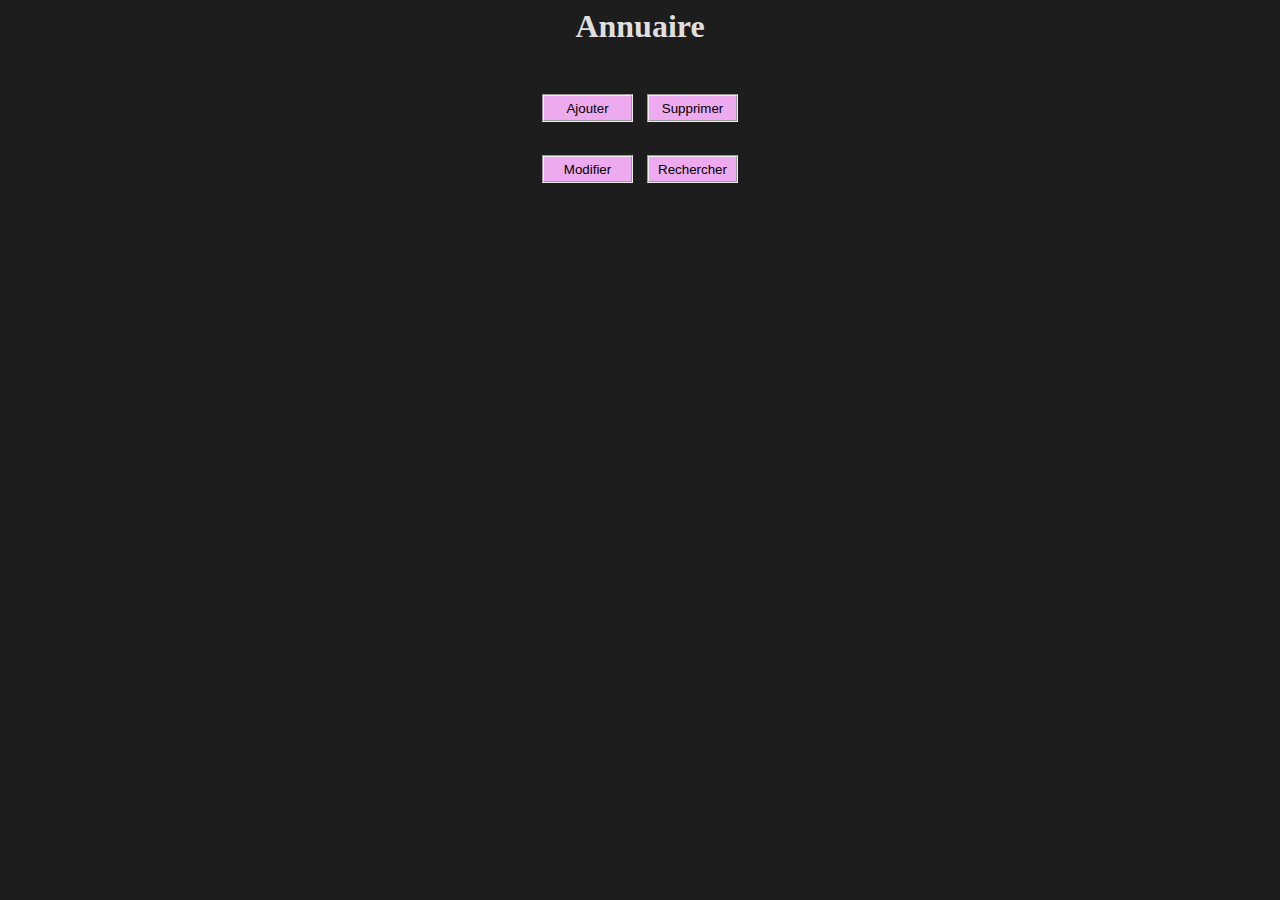
<file: index.html>
<!DOCTYPE html>
<html lang="fr">
<head>
    <meta charset="UTF-8">
    <meta http-equiv="X-UA-Compatible" content="IE=edge">
    <meta name="viewport" content="width=device-width, initial-scale=1.0">
    <title>Accueil</title>
    <link href="https://cdn.jsdelivr.net/npm/bootstrap@5.1.3/dist/css/bootstrap.min.css" rel="stylesheet" integrity="sha384-1BmE4kWBq78iYhFldvKuhfTAU6auU8tT94WrHftjDbrCEXSU1oBoqyl2QvZ6jIW3" crossorigin="anonymous">
    <link rel="stylesheet" href="./css/style.css">
    <link rel="shortcut icon" href="./img/icon.png" type="image/png">
</head>
<body>
    <div class="container">
        <div class="col-12" align="center">
            <h1>Annuaire</h1>
        </div>
        <div class="col-12" align="center">
            <div>
                <button onclick="goto_ajouter();">Ajouter</button>
                <button onclick="goto_supprimer();">Supprimer</button>
            </div>
                
            <div>
                <button onclick="goto_modifier();">Modifier</button>
                <button onclick="goto_rechercher();">Rechercher</button>
            </div>
        </div>
    </div>

    <script src="./js/accueil.js"></script>
    <script src="https://cdn.jsdelivr.net/npm/@popperjs/core@2.10.2/dist/umd/popper.min.js" integrity="sha384-7+zCNj/IqJ95wo16oMtfsKbZ9ccEh31eOz1HGyDuCQ6wgnyJNSYdrPa03rtR1zdB" crossorigin="anonymous"></script>
    <script src="https://cdn.jsdelivr.net/npm/bootstrap@5.1.3/dist/js/bootstrap.min.js" integrity="sha384-QJHtvGhmr9XOIpI6YVutG+2QOK9T+ZnN4kzFN1RtK3zEFEIsxhlmWl5/YESvpZ13" crossorigin="anonymous"></script>
</body>
</html>
</file>
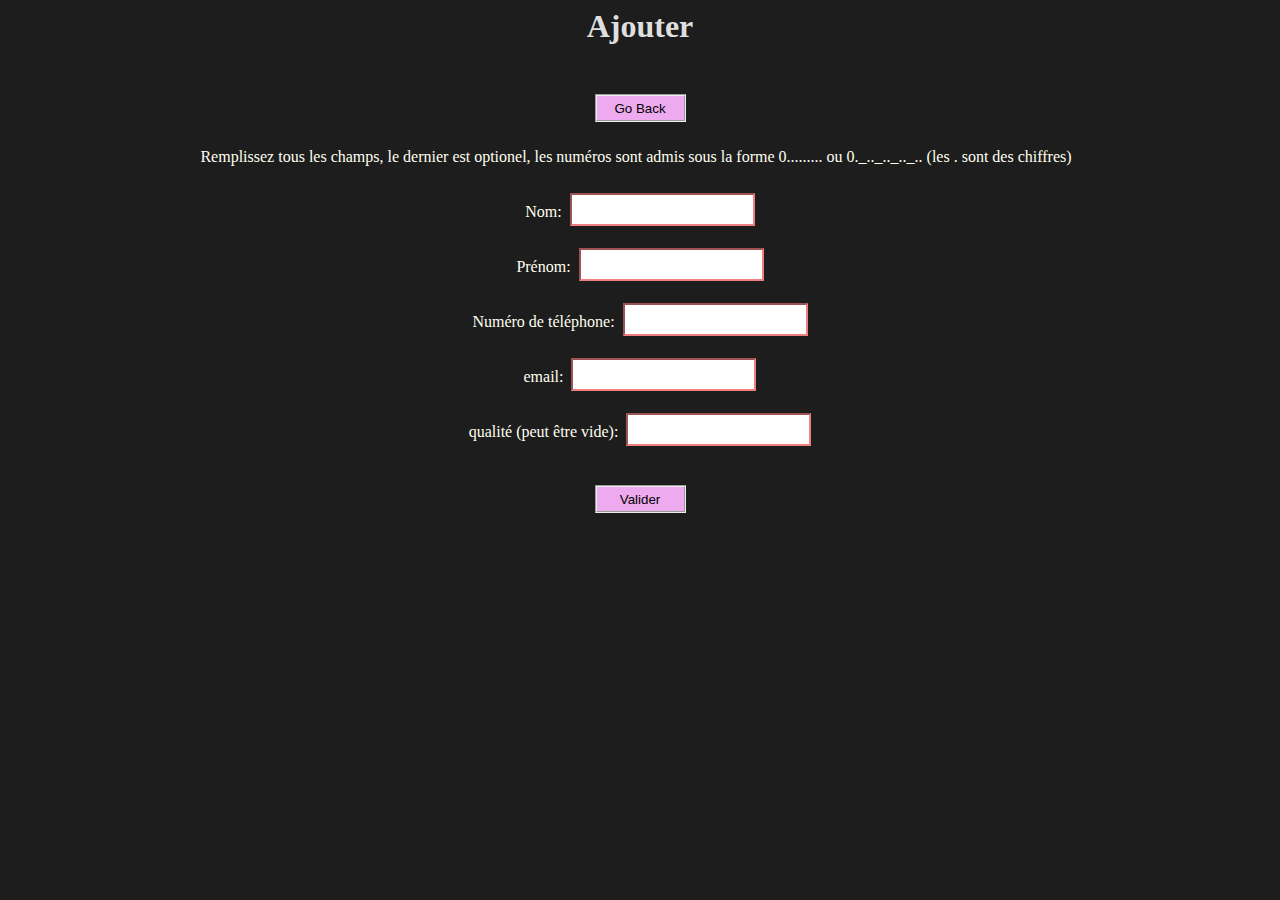
<file: html/ajouter.html>
<!DOCTYPE html>
<html lang="fr">
<head>
    <meta charset="UTF-8">
    <meta http-equiv="X-UA-Compatible" content="IE=edge">
    <meta name="viewport" content="width=device-width, initial-scale=1.0">
    <title>Ajouter</title>
    <link href="https://cdn.jsdelivr.net/npm/bootstrap@5.1.3/dist/css/bootstrap.min.css" rel="stylesheet" integrity="sha384-1BmE4kWBq78iYhFldvKuhfTAU6auU8tT94WrHftjDbrCEXSU1oBoqyl2QvZ6jIW3" crossorigin="anonymous">
    <link rel="stylesheet" href="./../css/style.css">
    <link rel="shortcut icon" href="./../img/icon.png" type="image/png">
</head>
<body>
    <div class="container">
        <div class="col-12" align="center"><h1>Ajouter</h1></div>
        <div class="col-12" align="center">
            <button onclick="go_back();">Go Back</button>
        </div>

        <div class="col-12" align="center">
            <div class="col-9">
                <p>Remplissez tous les champs, le dernier est optionel, les numéros sont admis sous la forme 0......... ou 0._.._.._.._.. (les . sont des chiffres)</p>
                <form action="./../php/ajouter.php" method="post">
                    <div id ="toflex">
                        <p>Nom: </p>
                        <input type="text" name="nom" id="nom"></input>
                    </div>
                    <div id ="toflex">
                        <p>Prénom: </p>
                        <input type="text" name="prenom" id="prenom"></input>
                    </div>
                    <div id ="toflex">
                        <p>Numéro de téléphone: </p>
                        <input type="text" name="numero" id="num"></input>
                    </div>
                    <div id ="toflex">
                        <p>email: </p>
                        <input type="text" name="mail" id="mail"></input>
                    </div>
                    <div id ="toflex">
                        <p>qualité (peut être vide): </p>
                        <input type="text" name="qualite" id="quality"></input>
                    </div>
                    <button type="submit">Valider</button>
                </form>
            </div>
        </div>
    </div>

    <script src="./../js/go_back.js"></script>
    <script src="https://cdn.jsdelivr.net/npm/@popperjs/core@2.10.2/dist/umd/popper.min.js" integrity="sha384-7+zCNj/IqJ95wo16oMtfsKbZ9ccEh31eOz1HGyDuCQ6wgnyJNSYdrPa03rtR1zdB" crossorigin="anonymous"></script>
    <script src="https://cdn.jsdelivr.net/npm/bootstrap@5.1.3/dist/js/bootstrap.min.js" integrity="sha384-QJHtvGhmr9XOIpI6YVutG+2QOK9T+ZnN4kzFN1RtK3zEFEIsxhlmWl5/YESvpZ13" crossorigin="anonymous"></script>
</body>
</html>
</file>
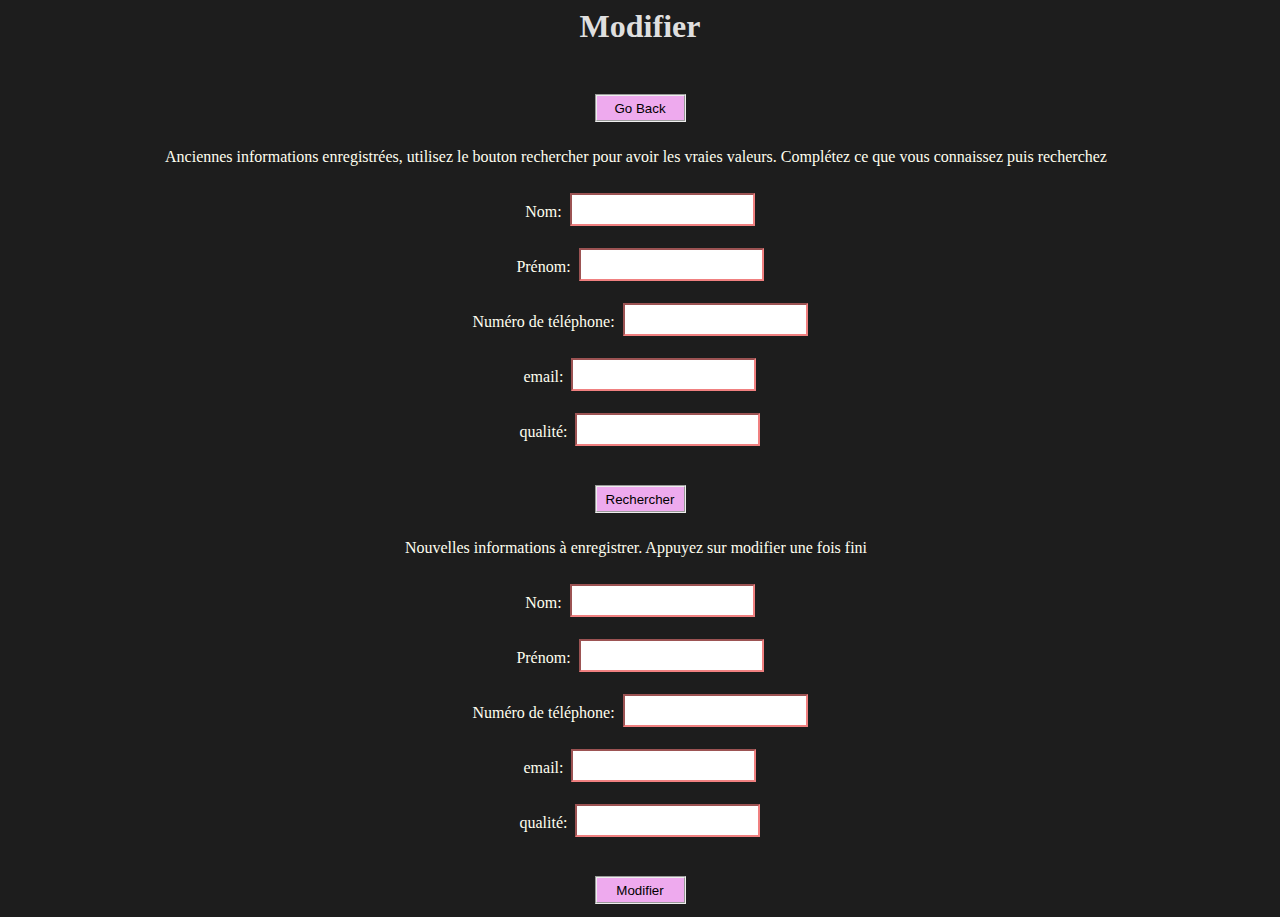
<file: html/modifier.html>
<!DOCTYPE html>
<html lang="fr">
<head>
    <meta charset="UTF-8">
    <meta http-equiv="X-UA-Compatible" content="IE=edge">
    <meta name="viewport" content="width=device-width, initial-scale=1.0">
    <title>Modifier</title>
    <link href="https://cdn.jsdelivr.net/npm/bootstrap@5.1.3/dist/css/bootstrap.min.css" rel="stylesheet" integrity="sha384-1BmE4kWBq78iYhFldvKuhfTAU6auU8tT94WrHftjDbrCEXSU1oBoqyl2QvZ6jIW3" crossorigin="anonymous">
    <link rel="stylesheet" href="./../css/style.css">
    <link rel="shortcut icon" href="./../img/icon.png" type="image/png">
</head>
<body>
    <div class="container">
        <div class="col-12" align="center"><h1>Modifier</h1></div>
        <div class="col-12" align="center">
            <button onclick="go_back();">Go Back</button>
        </div>

        <div class="col-12" align="center">
            <div class="col-9">
                <p>Anciennes informations enregistrées, utilisez le bouton rechercher pour avoir les vraies valeurs. Complétez ce que vous connaissez puis recherchez</p>
                <form action="./../php/modifier.php" method="post">
                    <div id ="toflex">
                        <p>Nom: </p>
                        <input type="text" name="" id="nom"></input>
                    </div>
                    <div id ="toflex">
                        <p>Prénom: </p>
                        <input type="text" name="" id="prenom"></input>
                    </div>
                    <div id ="toflex">
                        <p>Numéro de téléphone: </p>
                        <input type="text" name="" id="num"></input>
                    </div>
                    <div id ="toflex">
                        <p>email: </p>
                        <input type="text" name="" id="mail"></input>
                    </div>
                    <div id ="toflex">
                        <p>qualité: </p>
                        <input type="text" name="" id="quality"></input>
                    </div>
                    <button type="submit" name="research">Rechercher</button>
                    <p>Nouvelles informations à enregistrer. Appuyez sur modifier une fois fini</p>
                    <div id ="toflex">
                        <p>Nom: </p>
                        <input type="text" name="" id="nom"></input>
                    </div>
                    <div id ="toflex">
                        <p>Prénom: </p>
                        <input type="text" name="" id="prenom"></input>
                    </div>
                    <div id ="toflex">
                        <p>Numéro de téléphone: </p>
                        <input type="text" name="" id="num"></input>
                    </div>
                    <div id ="toflex">
                        <p>email: </p>
                        <input type="text" name="" id="mail"></input>
                    </div>
                    <div id ="toflex">
                        <p>qualité: </p>
                        <input type="text" name="" id="quality"></input>
                    </div>
                    <button type="submit" name="modify">Modifier</button>
                </form>
            </div>
        </div>
    </div>

    <script src="./../js/go_back.js"></script>
    <script src="https://cdn.jsdelivr.net/npm/@popperjs/core@2.10.2/dist/umd/popper.min.js" integrity="sha384-7+zCNj/IqJ95wo16oMtfsKbZ9ccEh31eOz1HGyDuCQ6wgnyJNSYdrPa03rtR1zdB" crossorigin="anonymous"></script>
    <script src="https://cdn.jsdelivr.net/npm/bootstrap@5.1.3/dist/js/bootstrap.min.js" integrity="sha384-QJHtvGhmr9XOIpI6YVutG+2QOK9T+ZnN4kzFN1RtK3zEFEIsxhlmWl5/YESvpZ13" crossorigin="anonymous"></script>
</body>
</html>
</file>
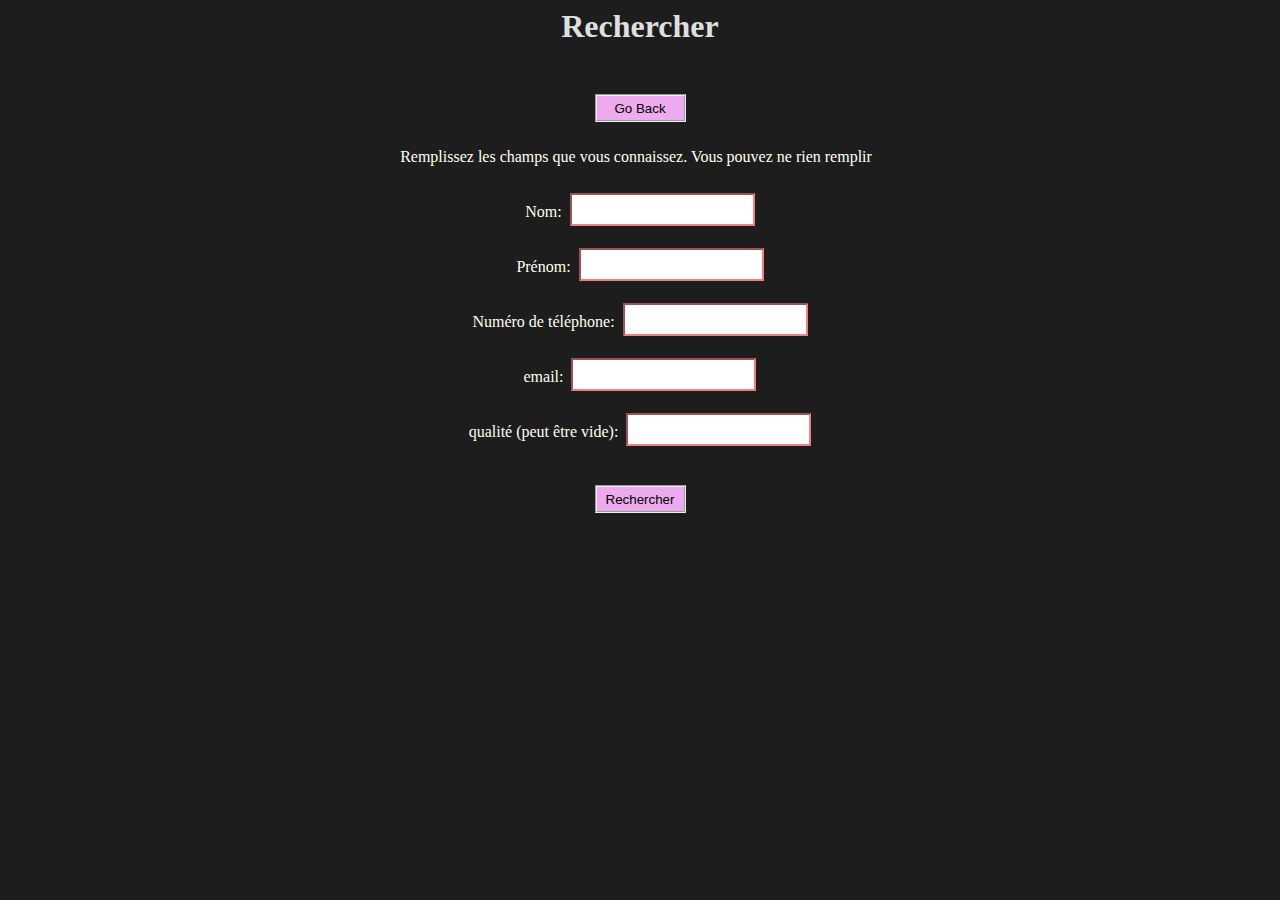
<file: html/rechercher.html>
<!DOCTYPE html>
<html lang="fr">
<head>
    <meta charset="UTF-8">
    <meta http-equiv="X-UA-Compatible" content="IE=edge">
    <meta name="viewport" content="width=device-width, initial-scale=1.0">
    <title>Rechercher</title>
    <link href="https://cdn.jsdelivr.net/npm/bootstrap@5.1.3/dist/css/bootstrap.min.css" rel="stylesheet" integrity="sha384-1BmE4kWBq78iYhFldvKuhfTAU6auU8tT94WrHftjDbrCEXSU1oBoqyl2QvZ6jIW3" crossorigin="anonymous">
    <link rel="stylesheet" href="./../css/style.css">
    <link rel="shortcut icon" href="./../img/icon.png" type="image/png">
</head>
<body>
    <div class="container">
        <div class="col-12" align="center"><h1>Rechercher</h1></div>
        <div class="col-12" align="center">
            <button onclick="go_back();">Go Back</button>
        </div>

        <div class="col-12" align="center">
            <div class="col-9">
                <p>Remplissez les champs que vous connaissez. Vous pouvez ne rien remplir</p>
                <form action="./../php/rechercher.php" method="post">
                    <div id ="toflex">
                        <p>Nom: </p>
                        <input type="text" name="nom" id="nom"></input>
                    </div>
                    <div id ="toflex">
                        <p>Prénom: </p>
                        <input type="text" name="prenom" id="prenom"></input>
                    </div>
                    <div id ="toflex">
                        <p>Numéro de téléphone: </p>
                        <input type="text" name="numero" id="num"></input>
                    </div>
                    <div id ="toflex">
                        <p>email: </p>
                        <input type="text" name="mail" id="mail"></input>
                    </div>
                    <div id ="toflex">
                        <p>qualité (peut être vide): </p>
                        <input type="text" name="qualite" id="quality"></input>
                    </div>
                    <button type="submit">Rechercher</button>
                </form>
            </div>
        </div>
    </div>

    <script src="./../js/go_back.js"></script>
    <script src="https://cdn.jsdelivr.net/npm/@popperjs/core@2.10.2/dist/umd/popper.min.js" integrity="sha384-7+zCNj/IqJ95wo16oMtfsKbZ9ccEh31eOz1HGyDuCQ6wgnyJNSYdrPa03rtR1zdB" crossorigin="anonymous"></script>
    <script src="https://cdn.jsdelivr.net/npm/bootstrap@5.1.3/dist/js/bootstrap.min.js" integrity="sha384-QJHtvGhmr9XOIpI6YVutG+2QOK9T+ZnN4kzFN1RtK3zEFEIsxhlmWl5/YESvpZ13" crossorigin="anonymous"></script>
</body>
</html>
</file>
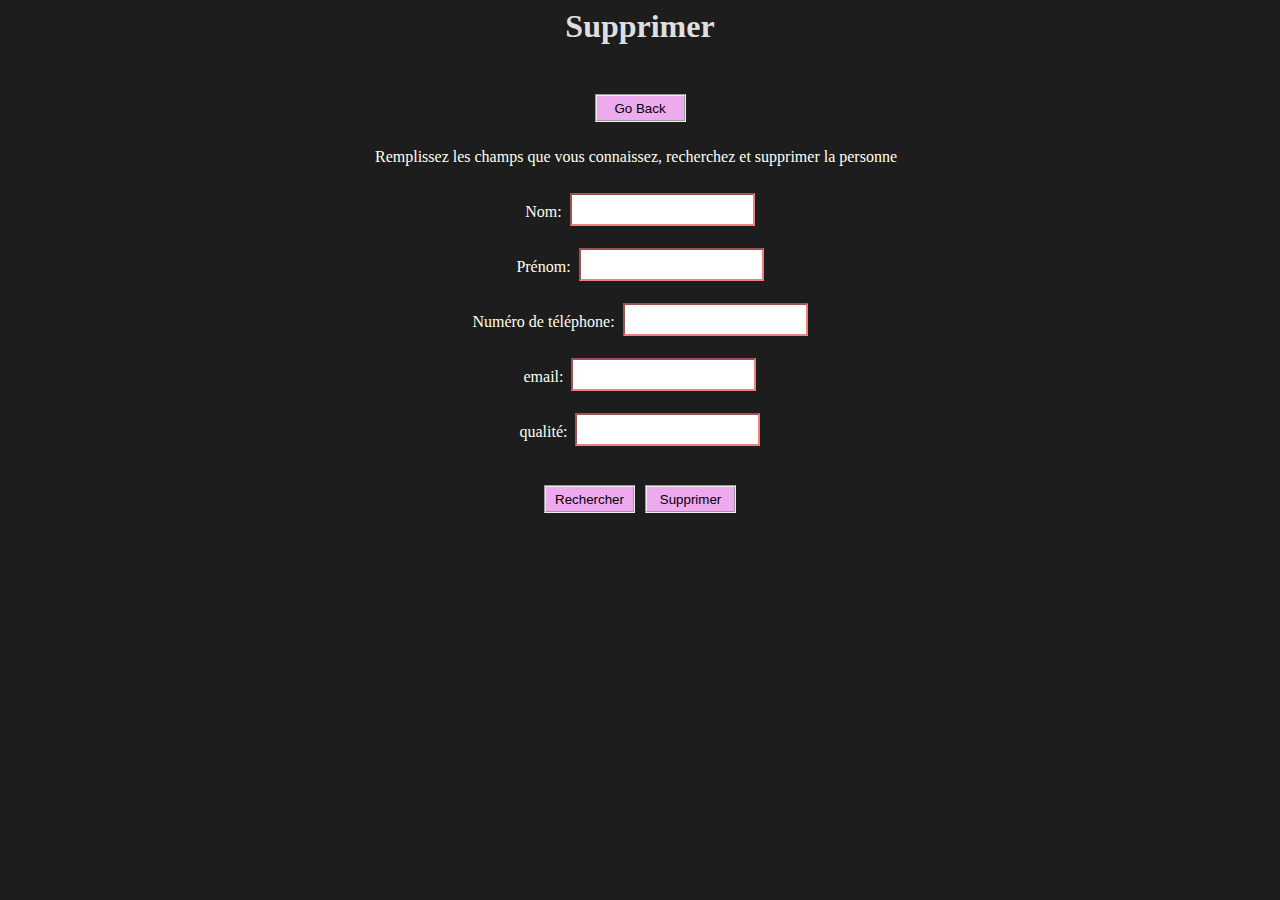
<file: html/supprimer.html>
<!DOCTYPE html>
<html lang="fr">
<head>
    <meta charset="UTF-8">
    <meta http-equiv="X-UA-Compatible" content="IE=edge">
    <meta name="viewport" content="width=device-width, initial-scale=1.0">
    <title>Supprimer</title>
    <link href="https://cdn.jsdelivr.net/npm/bootstrap@5.1.3/dist/css/bootstrap.min.css" rel="stylesheet" integrity="sha384-1BmE4kWBq78iYhFldvKuhfTAU6auU8tT94WrHftjDbrCEXSU1oBoqyl2QvZ6jIW3" crossorigin="anonymous">
    <link rel="stylesheet" href="./../css/style.css">
    <link rel="shortcut icon" href="./../img/icon.png" type="image/png">
</head>
<body>
    <div class="container">
        <div class="col-12" align="center"><h1>Supprimer</h1></div>
        <div class="col-12" align="center">
            <button onclick="go_back();">Go Back</button>
        </div>

        <div class="col-12" align="center">
            <div class="col-9">
                <p>Remplissez les champs que vous connaissez, recherchez et supprimer la personne</p>
                <form action="./../php/supprimer.php" method="post">
                    <div id ="toflex">
                        <p>Nom: </p>
                        <input type="text" name="nom" id="nom"></input>
                    </div>
                    <div id ="toflex">
                        <p>Prénom: </p>
                        <input type="text" name="prenom" id="prenom"></input>
                    </div>
                    <div id ="toflex">
                        <p>Numéro de téléphone: </p>
                        <input type="text" name="numero" id="num"></input>
                    </div>
                    <div id ="toflex">
                        <p>email: </p>
                        <input type="text" name="mail" id="mail"></input>
                    </div>
                    <div id ="toflex">
                        <p>qualité: </p>
                        <input type="text" name="qualite" id="quality"></input>
                    </div>
                    <div id ="toflex">
                        <button type="submit" name="research">Rechercher</button>
                        <button type="submit" name="delete">Supprimer</button>
                    </div>
                </form>
            </div>
        </div>
    </div>

    <script src="./../js/go_back.js"></script>
    <script src="https://cdn.jsdelivr.net/npm/@popperjs/core@2.10.2/dist/umd/popper.min.js" integrity="sha384-7+zCNj/IqJ95wo16oMtfsKbZ9ccEh31eOz1HGyDuCQ6wgnyJNSYdrPa03rtR1zdB" crossorigin="anonymous"></script>
    <script src="https://cdn.jsdelivr.net/npm/bootstrap@5.1.3/dist/js/bootstrap.min.js" integrity="sha384-QJHtvGhmr9XOIpI6YVutG+2QOK9T+ZnN4kzFN1RtK3zEFEIsxhlmWl5/YESvpZ13" crossorigin="anonymous"></script>
</body>
</html>
</file>
<file: css/style.css>
body {
    background-color: #1D1D1D;
}

h1 {
    color: #DFDFDF;
    margin-top: 8px;
}

button {
    width: 91px;
    height: 28px;
    border-style: groove;
    border-color: #EEE;
    background-color: #EAE;
    margin: 5px;
    margin-top: 28px;
}

#toflex {
    display: flex;
    justify-content: center;
    align-items: center;
}

p {
    align-self: center;
    text-align: center;
    justify-self: center;
    color: ivory;
    padding-top: 5px;
    margin-right: 8px;
}

input {
    height: 27px;
    align-self: center;
    text-align: center;
    justify-self: center;
    color: ivory;
    border-color: lightcoral;
    color: #000;
}
</file>
